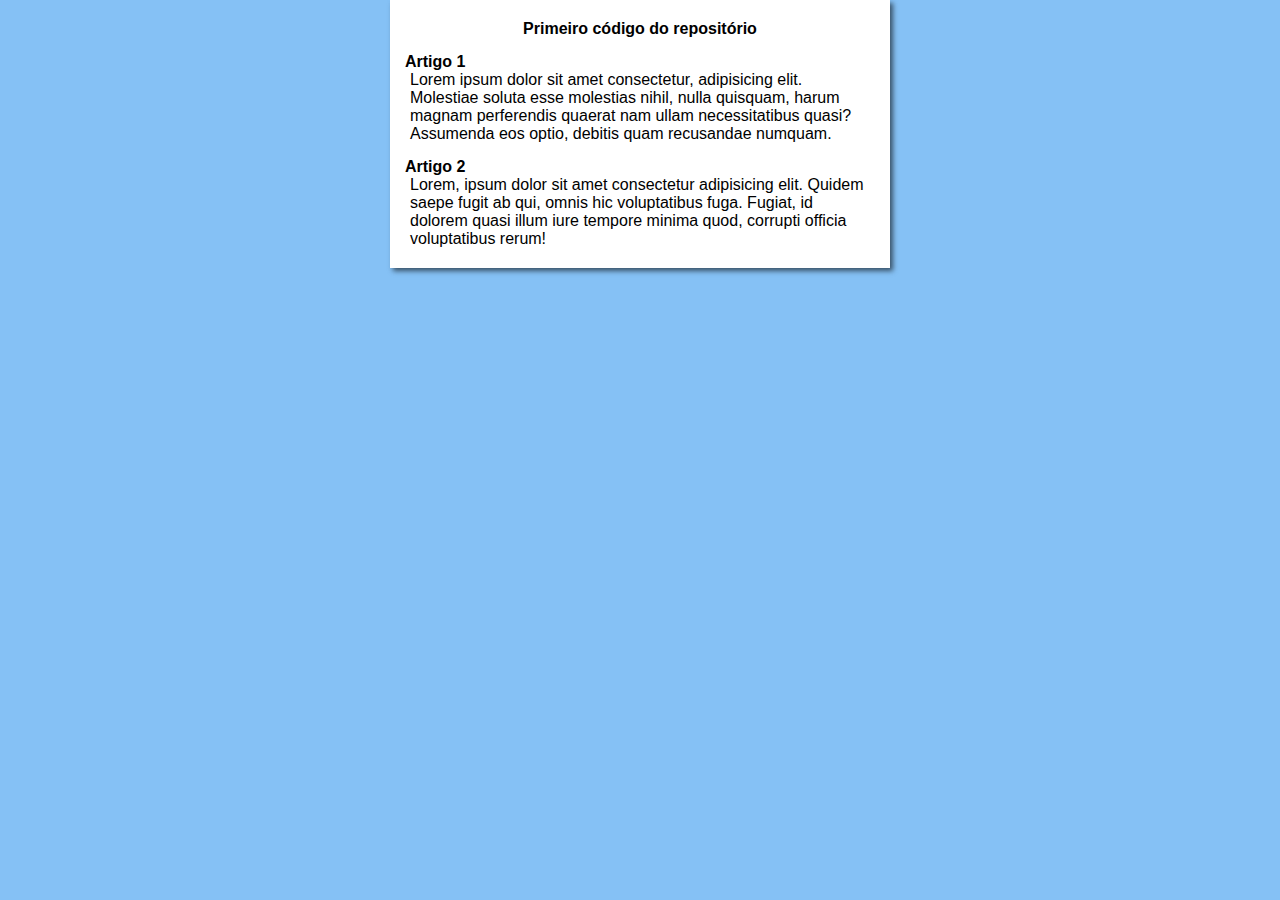
<file: index.html>
<!DOCTYPE html>
<html lang="pt-br">
<head>
    <meta charset="UTF-8">
    <meta http-equiv="X-UA-Compatible" content="IE=edge">
    <meta name="viewport" content="width=device-width, initial-scale=1.0">
    <link rel="stylesheet" href="styles/style.css">
    <title>Titulo 2</title>
</head>
<body>
    <main>
        <header>
            <h1>Primeiro código do repositório</h1>
        </header>
        <article>
            <h2>Artigo 1</h2>
            <p>Lorem ipsum dolor sit amet consectetur, adipisicing elit. Molestiae soluta esse molestias nihil, nulla quisquam, harum magnam perferendis quaerat nam ullam necessitatibus quasi? Assumenda eos optio, debitis quam recusandae numquam.</p>
        </article>
        <article>
            <h2>Artigo 2</h2>
            <p>Lorem, ipsum dolor sit amet consectetur adipisicing elit. Quidem saepe fugit ab qui, omnis hic voluptatibus fuga. Fugiat, id dolorem quasi illum iure tempore minima quod, corrupti officia voluptatibus rerum!</p>
        </article>
    </main>
</body>
</html>
</file>
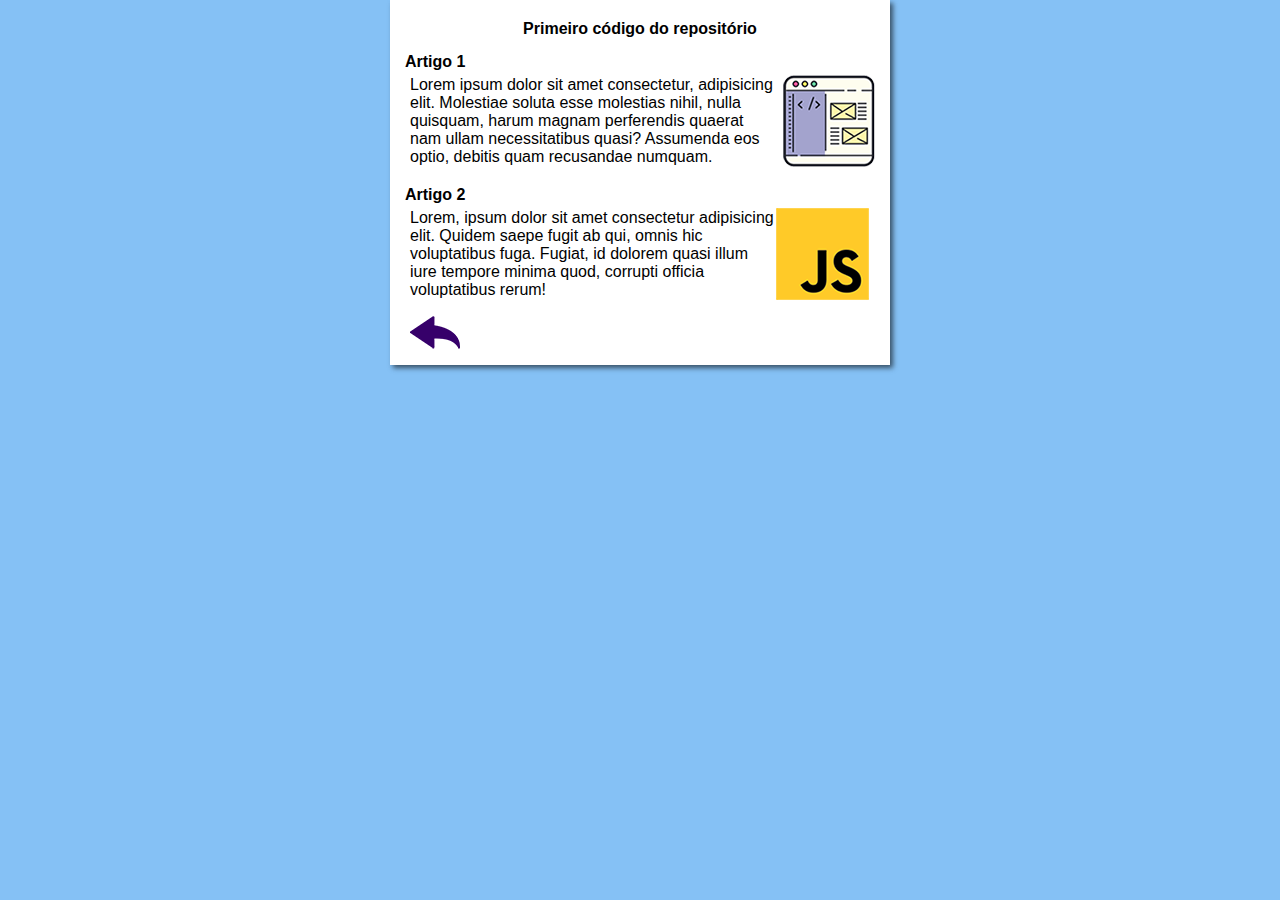
<file: docs/index.html>
<!DOCTYPE html>
<html lang="pt-br">
<head>
    <meta charset="UTF-8">
    <meta http-equiv="X-UA-Compatible" content="IE=edge">
    <meta name="viewport" content="width=device-width, initial-scale=1.0">
    <link rel="stylesheet" href="styles/style.css">
    <title>Titulo 2</title>
</head>
<body>
    <main>
        <header>
            <h1>Primeiro código do repositório</h1>
        </header>
        <article>
            <h2>Artigo 1</h2>
            <div class="flex-row">
                <p>Lorem ipsum dolor sit amet consectetur, adipisicing elit. Molestiae soluta esse molestias nihil, nulla quisquam, harum magnam perferendis quaerat nam ullam necessitatibus quasi? Assumenda eos optio, debitis quam recusandae numquam.</p>
                <img src="imagens/curso-html-css.png" alt="curso html css">
            </div>
        </article>
        <article>
            <h2>Artigo 2</h2>
            <div class="flex-row">
                <p>Lorem, ipsum dolor sit amet consectetur adipisicing elit. Quidem saepe fugit ab qui, omnis hic voluptatibus fuga. Fugiat, id dolorem quasi illum iure tempore minima quod, corrupti officia voluptatibus rerum!</p>
                <img src="imagens/curso-javascript.png" alt="curso javascript">
            </div>
        </article>
        <a href="https://github.com/gabriellisboaconegero" target="_self"><img src="imagens/btn-back.png" alt="voltar"></a>
    </main>
</body>
</html>
</file>
<file: styles/style.css>
*{
    margin: 0;
    padding: 0;
    font-family: Arial, Helvetica, sans-serif;
    font-size: 16px;
    box-sizing: border-box;
}
body{
    background-color: rgb(133, 193, 245);
}
main{
    background-color: white;
    width: 500px;
    margin: auto;
    box-shadow: 3px 3px 5px rgba(0, 0, 0, 0.582);
    padding: 10px;
}
header{
    text-align: center;
    margin: 10px 0;
}
article{
    margin: 5px;
    padding: 5px 0;
}
article p{
    margin-left: 5px;
}
</file>
<file: docs/styles/style.css>
*{
    margin: 0;
    padding: 0;
    font-family: Arial, Helvetica, sans-serif;
    font-size: 16px;
    box-sizing: border-box;
}
body{
    background-color: rgb(133, 193, 245);
}
main{
    background-color: white;
    width: 500px;
    margin: auto;
    box-shadow: 3px 3px 5px rgba(0, 0, 0, 0.582);
    padding: 10px;
}
header{
    text-align: center;
    margin: 10px 0;
}
article{
    margin: 5px;
    padding: 5px 0;
}
article p{
    margin-left: 5px;
}
.flex-row{
    display: flex;
    flex-flow: row;
    align-items: center;
}
a{
    text-decoration: none;
}
a > img{
    margin: 0 10px;
}
</file>
